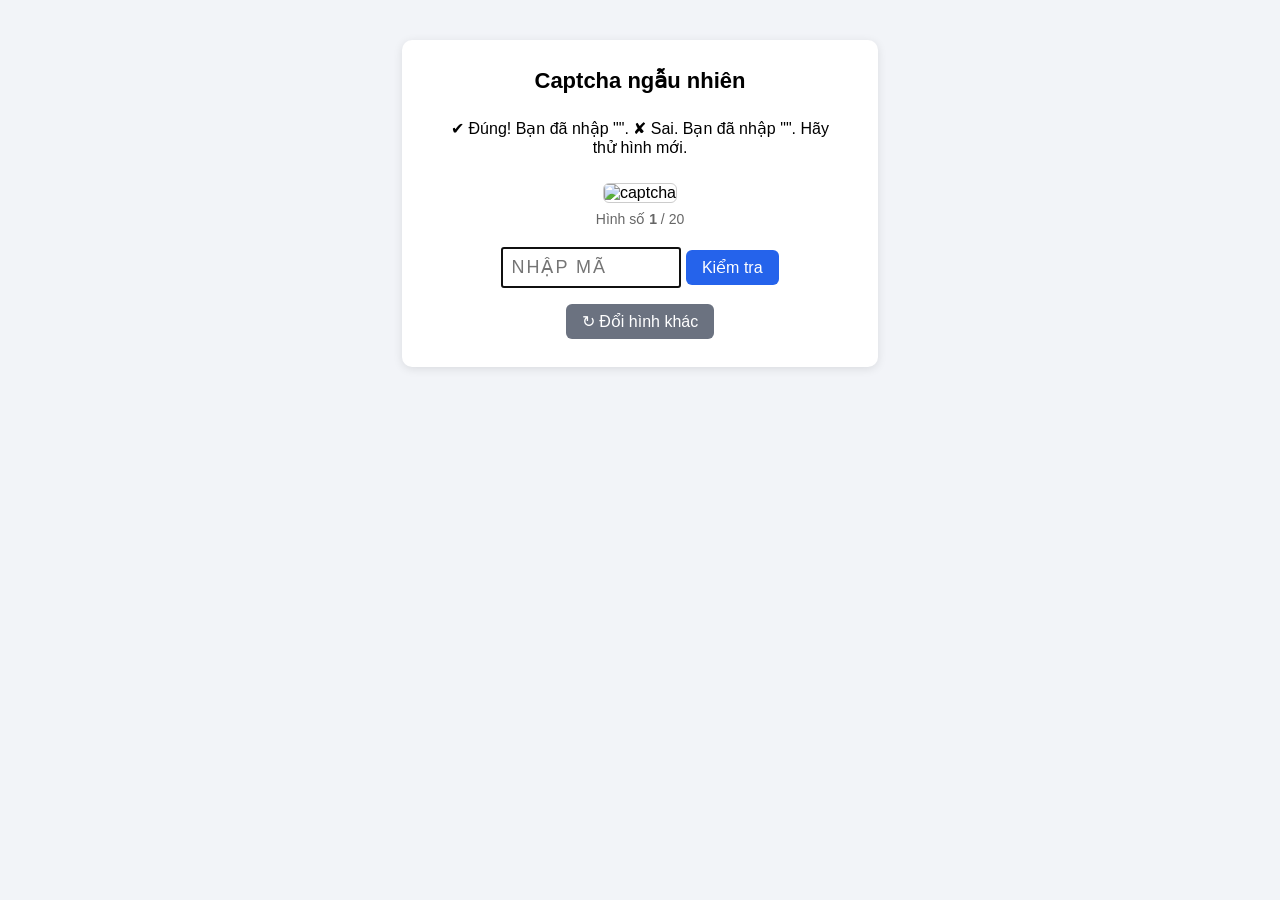
<file: Phan_1.2.2/Duan_1.10/target/classes/templates/index.html>
<!DOCTYPE html>
<html xmlns:th="http://www.thymeleaf.org" lang="vi">
<head>
    <meta charset="UTF-8">
    <meta name="viewport" content="width=device-width, initial-scale=1">
    <title>Captcha ngẫu nhiên</title>
    <style>
        body { font-family: Arial, sans-serif; background: #f2f4f8; margin: 0; padding: 40px 16px; }
        .card { max-width: 420px; margin: 0 auto; background: #fff; border-radius: 10px;
                box-shadow: 0 2px 10px rgba(0, 0, 0, .1); padding: 28px; text-align: center; }
        h1 { font-size: 22px; margin-top: 0; }
        .captcha { border: 1px solid #ccc; border-radius: 6px; max-width: 100%; }
        .meta { color: #666; font-size: 14px; margin: 8px 0 20px; }
        input[type=text] { font-size: 18px; padding: 8px; width: 160px; text-transform: uppercase; letter-spacing: 2px; }
        button, .btn { font-size: 16px; padding: 8px 16px; border: none; border-radius: 6px;
                       background: #2563eb; color: #fff; cursor: pointer; text-decoration: none; }
        .btn.secondary { background: #6b7280; display: inline-block; margin-top: 16px; }
        .result { padding: 10px; border-radius: 6px; margin-bottom: 16px; }
        .result.ok { background: #dcfce7; color: #166534; }
        .result.fail { background: #fee2e2; color: #991b1b; }
    </style>
</head>
<body>
<div class="card">
    <h1>Captcha ngẫu nhiên</h1>

    <!-- Kết quả lần kiểm tra trước (flash attribute, chỉ hiện một lần) -->
    <div th:if="${ok != null}" class="result" th:classappend="${ok} ? 'ok' : 'fail'">
        <span th:if="${ok}">✔ Đúng! Bạn đã nhập "<b th:text="${answer}"></b>".</span>
        <span th:unless="${ok}">✘ Sai. Bạn đã nhập "<b th:text="${answer}"></b>". Hãy thử hình mới.</span>
    </div>

    <img class="captcha" th:src="@{${imageUrl}}" alt="captcha" width="220" height="80">
    <p class="meta">Hình số <b th:text="${index}">1</b> / <span th:text="${total}">20</span></p>

    <form th:action="@{/verify}" method="post">
        <input type="text" name="answer" maxlength="6" placeholder="Nhập mã" autocomplete="off" required autofocus>
        <button type="submit">Kiểm tra</button>
    </form>

    <a class="btn secondary" th:href="@{/}">↻ Đổi hình khác</a>
</div>
</body>
</html>
</file>
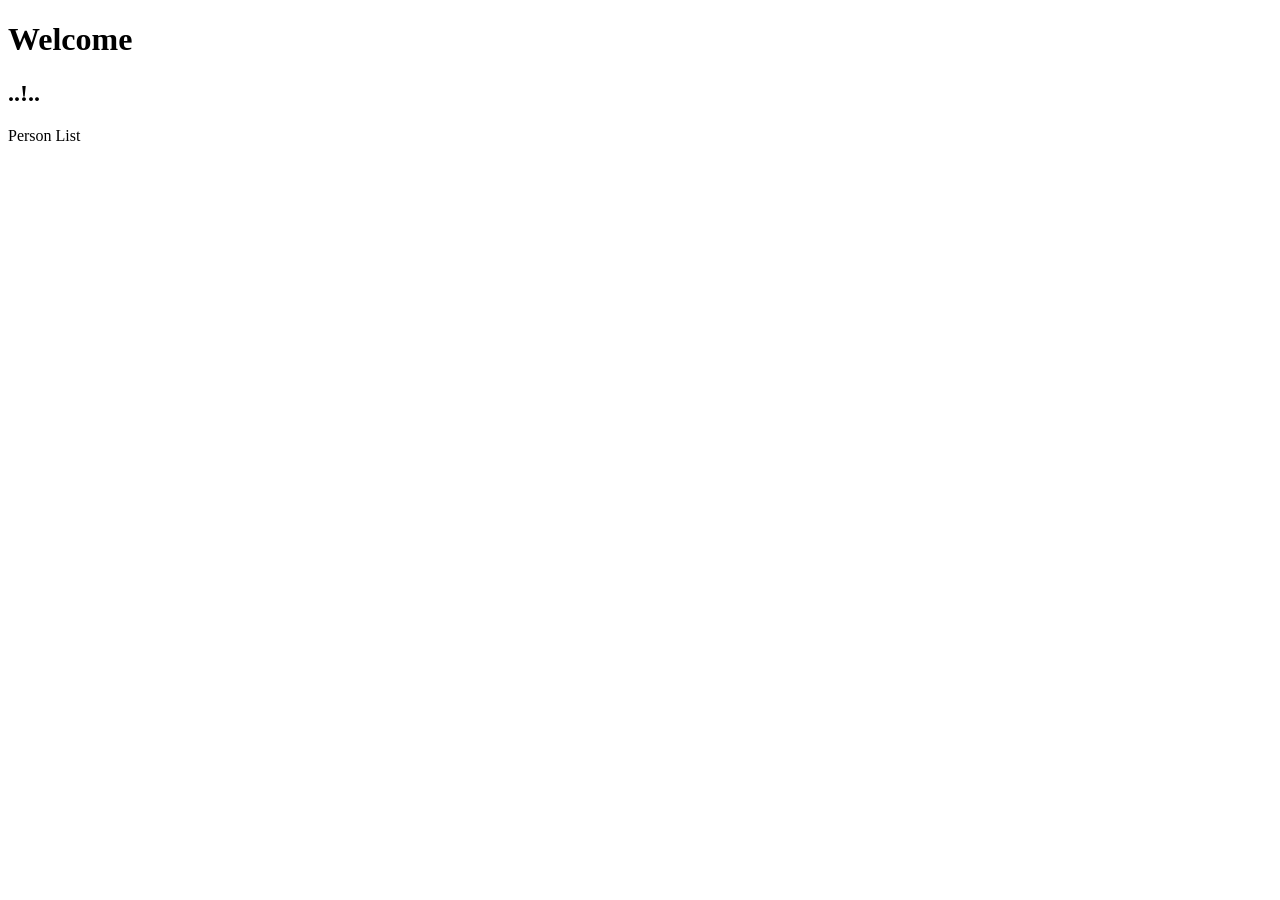
<file: Phan_1.2.2/Duan_1.9/target/classes/templates/index.html>
<!DOCTYPE HTML>
<html xmlns:th="http://www.thymeleaf.org">
<head>
    <meta charset="UTF-8" />
    <title>Welcome</title>
    <link rel="stylesheet" type="text/css" th:href="@{/css/style.css}"/>
</head>
<body>
    <h1>Welcome</h1>
    <h2 th:utext="${message}">..!..</h2>

    <a th:href="@{/personList}">Person List</a>
</body>
</html>
</file>
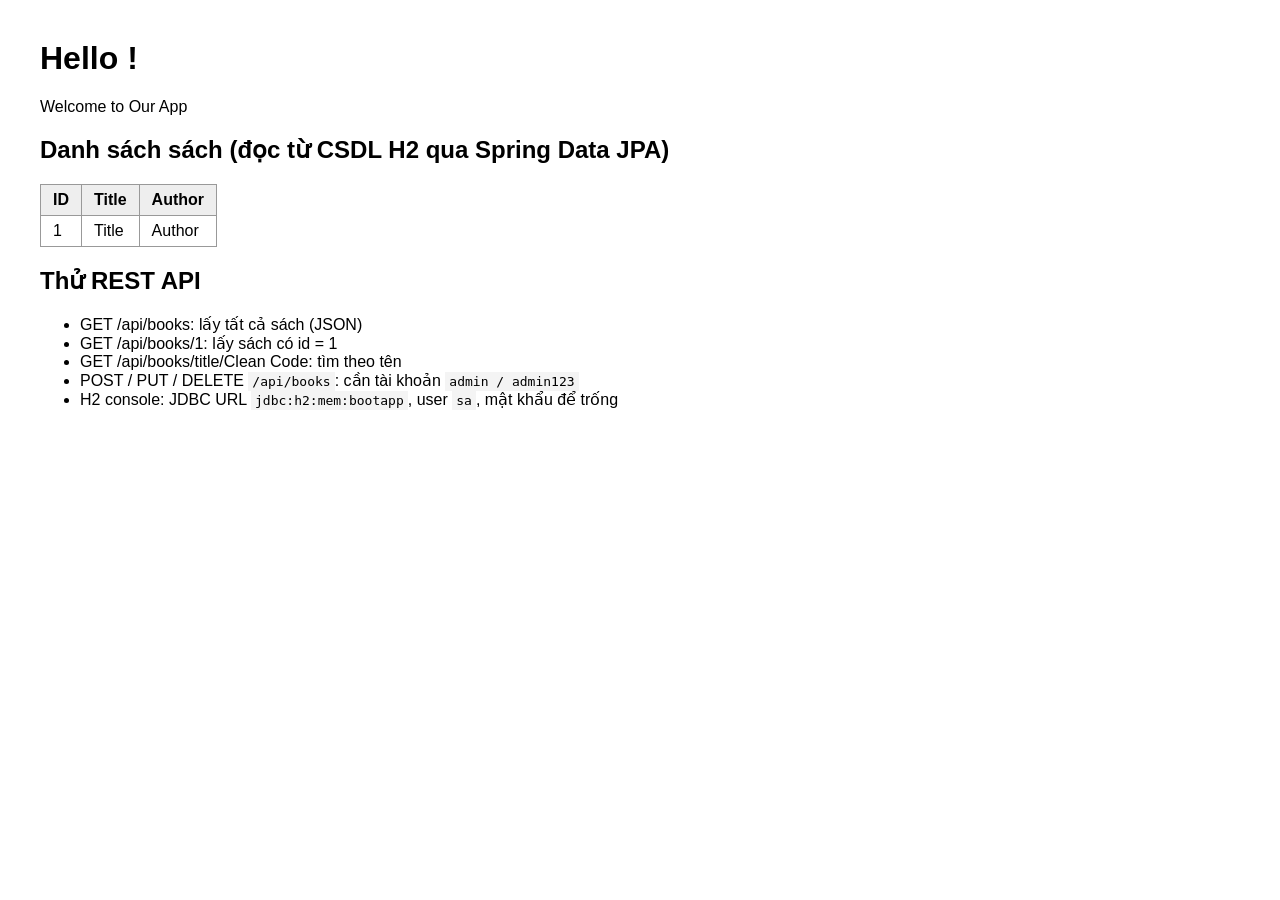
<file: Phan_1.2.2/Duan_1.8/target/classes/templates/home.html>
<!DOCTYPE html>
<html xmlns:th="http://www.thymeleaf.org">
<head>
    <meta charset="UTF-8">
    <title>Home Page</title>
    <style>
        body { font-family: Arial, sans-serif; margin: 40px; }
        table { border-collapse: collapse; margin-top: 12px; }
        th, td { border: 1px solid #999; padding: 6px 12px; text-align: left; }
        th { background: #eee; }
        code { background: #f4f4f4; padding: 2px 4px; }
    </style>
</head>
<body>
<h1>Hello !</h1>
<p>Welcome to <span th:text="${appName}">Our App</span></p>

<h2>Danh sách sách (đọc từ CSDL H2 qua Spring Data JPA)</h2>
<table>
    <tr><th>ID</th><th>Title</th><th>Author</th></tr>
    <tr th:each="book : ${books}">
        <td th:text="${book.id}">1</td>
        <td th:text="${book.title}">Title</td>
        <td th:text="${book.author}">Author</td>
    </tr>
</table>

<h2>Thử REST API</h2>
<ul>
    <li><a th:href="@{/api/books}">GET /api/books</a>: lấy tất cả sách (JSON)</li>
    <li><a th:href="@{/api/books/1}">GET /api/books/1</a>: lấy sách có id = 1</li>
    <li><a th:href="@{/api/books/title/Clean Code}">GET /api/books/title/Clean Code</a>: tìm theo tên</li>
    <li>POST / PUT / DELETE <code>/api/books</code>: cần tài khoản <code>admin / admin123</code></li>
    <li><a th:href="@{/h2-console}">H2 console</a>: JDBC URL <code>jdbc:h2:mem:bootapp</code>, user <code>sa</code>, mật khẩu để trống</li>
</ul>
</body>
</html>
</file>
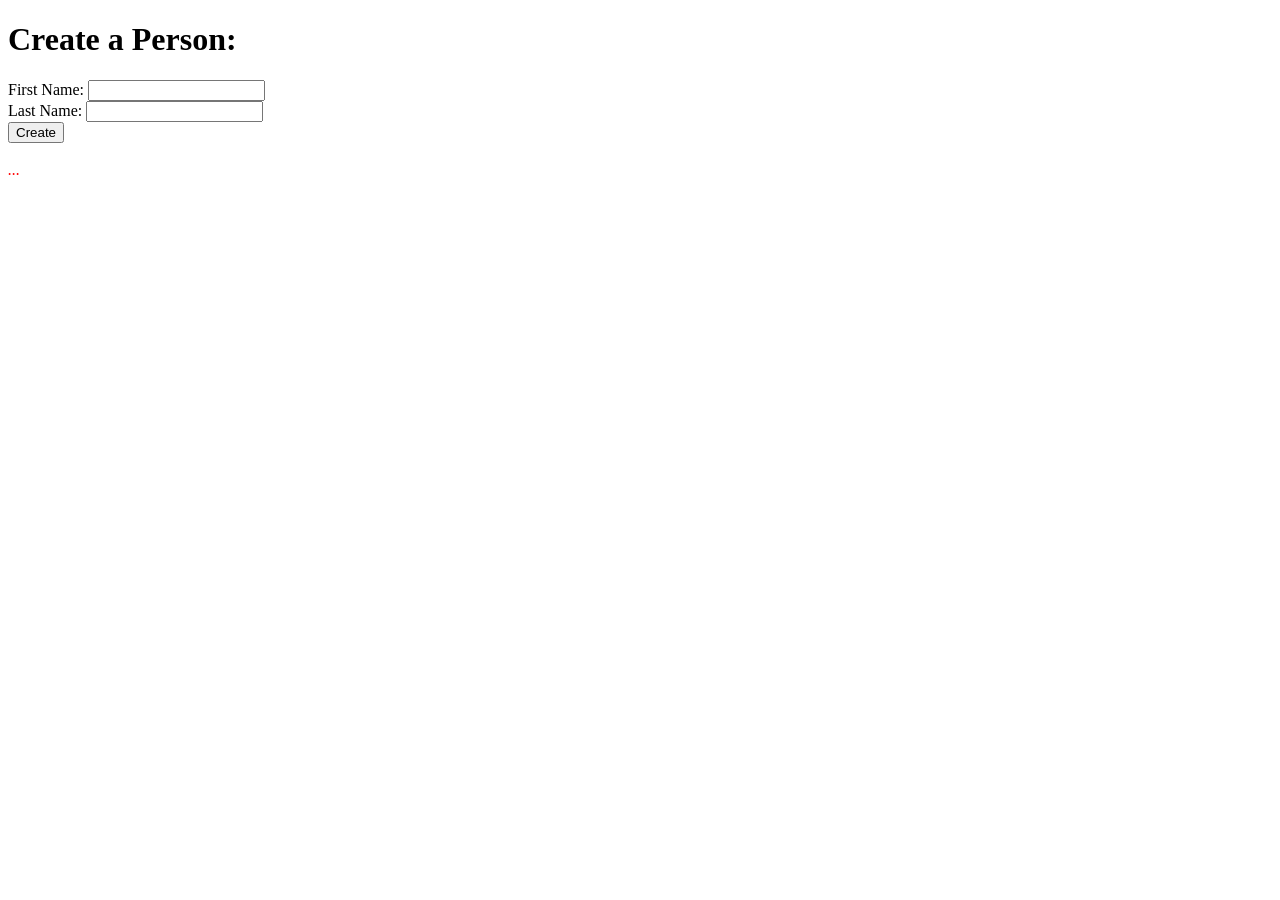
<file: Phan_1.2.2/Duan_1.9/target/classes/templates/addPerson.html>
<!DOCTYPE HTML>
<html xmlns:th="http://www.thymeleaf.org">
<head>
    <meta charset="UTF-8" />
    <title>Add Person</title>
    <link rel="stylesheet" type="text/css" th:href="@{/css/style.css}"/>
</head>
<body>
    <h1>Create a Person:</h1>

    <!-- th:object gắn form với PersonForm, th:field gắn từng ô nhập với một thuộc tính -->
    <form th:action="@{/addPerson}" th:object="${personForm}" method="POST">
        First Name:
        <input type="text" th:field="*{firstName}" />
        <br/>
        Last Name:
        <input type="text" th:field="*{lastName}" />
        <br/>
        <input type="submit" value="Create" />
    </form>

    <br/>

    <!-- Chỉ hiển thị khi controller gửi errorMessage -->
    <div th:if="${errorMessage}" th:utext="${errorMessage}"
         style="color:red;font-style:italic;">
        ...
    </div>
</body>
</html>
</file>
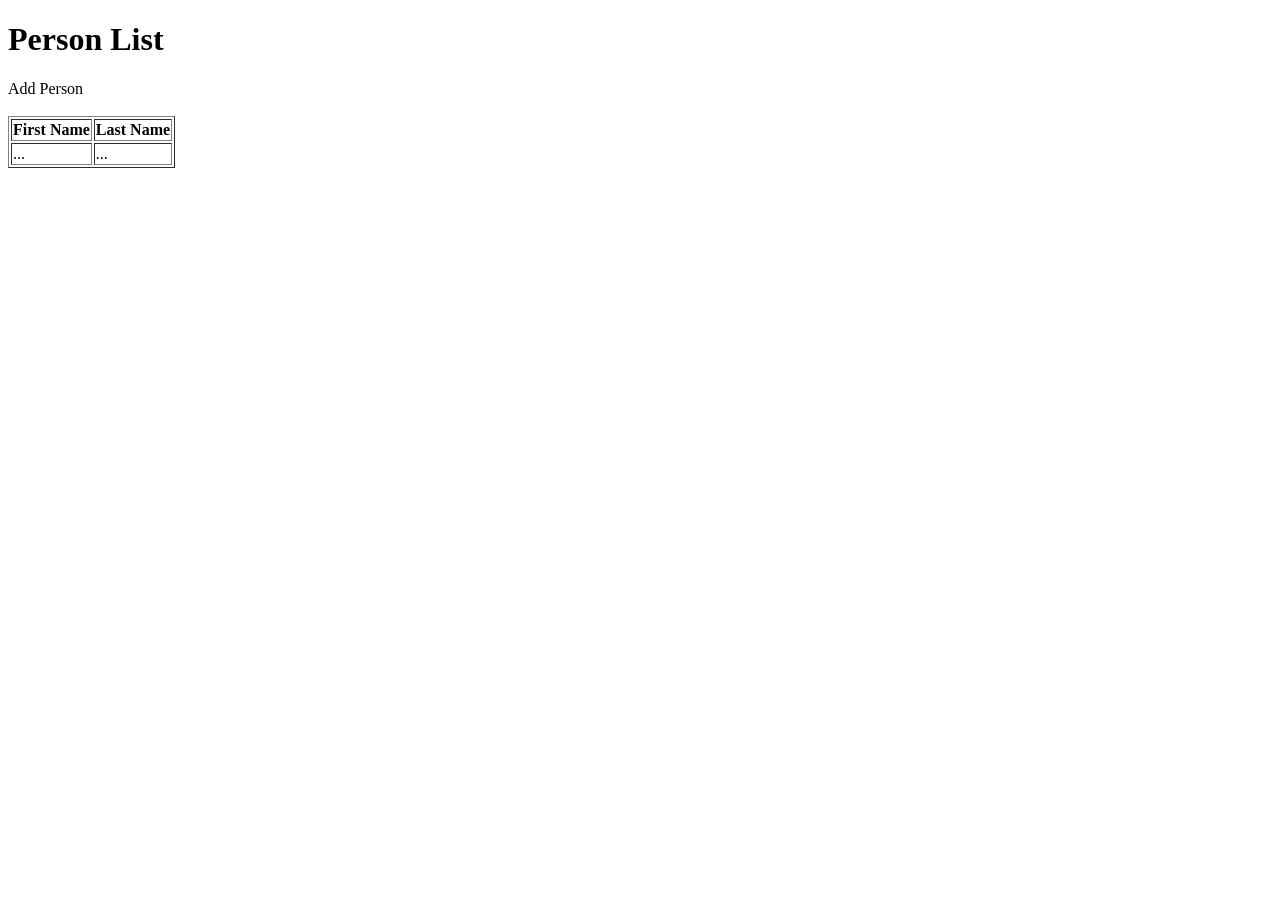
<file: Phan_1.2.2/Duan_1.9/target/classes/templates/personList.html>
<!DOCTYPE HTML>
<html xmlns:th="http://www.thymeleaf.org">
<head>
    <meta charset="UTF-8" />
    <title>Person List</title>
    <link rel="stylesheet" type="text/css" th:href="@{/css/style.css}"/>
</head>
<body>
    <h1>Person List</h1>
    <a th:href="@{/addPerson}">Add Person</a>
    <br/><br/>
    <div>
        <table border="1">
            <tr>
                <th>First Name</th>
                <th>Last Name</th>
            </tr>
            <tr th:each="person : ${persons}">
                <td th:text="${person.firstName}">...</td>
                <td th:text="${person.lastName}">...</td>
            </tr>
        </table>
    </div>
</body>
</html>
</file>
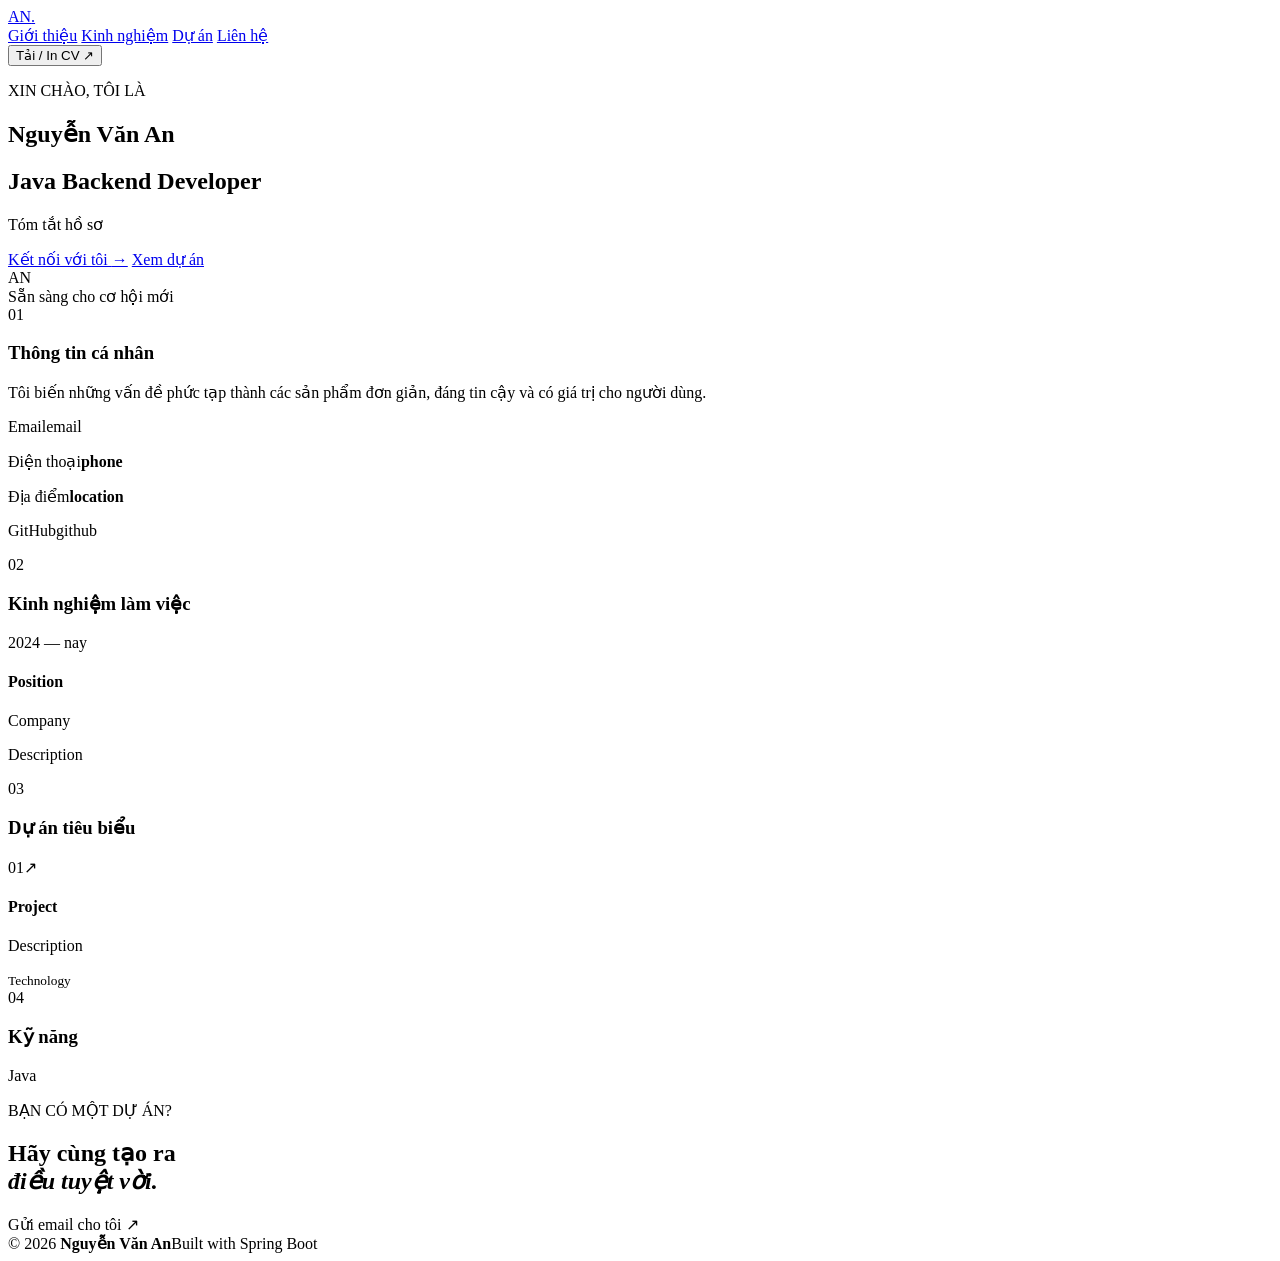
<file: Phan_1.3.3/Duan_1.13/src/main/resources/templates/cv.html>
<!DOCTYPE html>
<html lang="vi" xmlns:th="http://www.thymeleaf.org">
<head>
    <meta charset="UTF-8">
    <meta name="viewport" content="width=device-width, initial-scale=1.0">
    <meta name="description" content="CV cá nhân của Nguyễn Văn An - Java Backend Developer">
    <title th:text="${profile.name + ' | ' + profile.role}">Personal CV</title>
    <link rel="preconnect" href="https://fonts.googleapis.com">
    <link rel="preconnect" href="https://fonts.gstatic.com" crossorigin>
    <link href="https://fonts.googleapis.com/css2?family=DM+Sans:wght@400;500;600;700&family=Space+Grotesk:wght@500;600;700&display=swap" rel="stylesheet">
    <link rel="stylesheet" th:href="@{/css/cv.css}">
</head>
<body>
<header class="topbar">
    <a class="brand" href="#top">AN<span>.</span></a>
    <nav>
        <a href="#about">Giới thiệu</a>
        <a href="#experience">Kinh nghiệm</a>
        <a href="#projects">Dự án</a>
        <a href="#contact">Liên hệ</a>
    </nav>
    <button class="print-button" onclick="window.print()">Tải / In CV <span>↗</span></button>
</header>

<main id="top">
    <section class="hero container">
        <div class="hero-copy">
            <p class="eyebrow">XIN CHÀO, TÔI LÀ</p>
            <h1 th:text="${profile.name}">Nguyễn Văn An</h1>
            <h2 th:text="${profile.role}">Java Backend Developer</h2>
            <p class="summary" th:text="${profile.summary}">Tóm tắt hồ sơ</p>
            <div class="hero-actions">
                <a class="button primary" href="#contact">Kết nối với tôi <span>→</span></a>
                <a class="button secondary" href="#projects">Xem dự án</a>
            </div>
        </div>
        <div class="avatar-card">
            <div class="avatar">AN</div>
            <div class="availability"><i></i> Sẵn sàng cho cơ hội mới</div>
        </div>
    </section>

    <section id="about" class="section container">
        <div class="section-heading"><span>01</span><h3>Thông tin cá nhân</h3></div>
        <div class="about-grid">
            <p class="large-copy">Tôi biến những vấn đề phức tạp thành các sản phẩm đơn giản, đáng tin cậy và có giá trị cho người dùng.</p>
            <div class="contact-list">
                <p><span>Email</span><a th:href="'mailto:' + ${profile.email}" th:text="${profile.email}">email</a></p>
                <p><span>Điện thoại</span><strong th:text="${profile.phone}">phone</strong></p>
                <p><span>Địa điểm</span><strong th:text="${profile.location}">location</strong></p>
                <p><span>GitHub</span><a th:href="'https://' + ${profile.github}" th:text="${profile.github}">github</a></p>
            </div>
        </div>
    </section>

    <section id="experience" class="section container">
        <div class="section-heading"><span>02</span><h3>Kinh nghiệm làm việc</h3></div>
        <div class="timeline">
            <article class="timeline-item" th:each="item : ${profile.experiences}">
                <div class="period" th:text="${item.period}">2024 — nay</div>
                <div><h4 th:text="${item.position}">Position</h4><p class="company" th:text="${item.company}">Company</p><p th:text="${item.description}">Description</p></div>
            </article>
        </div>
    </section>

    <section id="projects" class="section container">
        <div class="section-heading"><span>03</span><h3>Dự án tiêu biểu</h3></div>
        <div class="project-grid">
            <article class="project-card" th:each="project, stat : ${profile.projects}">
                <div class="project-top"><span th:text="'0' + ${stat.count}">01</span><a th:href="${project.link}" aria-label="Xem dự án">↗</a></div>
                <h4 th:text="${project.name}">Project</h4>
                <p th:text="${project.description}">Description</p>
                <small th:text="${project.technologies}">Technology</small>
            </article>
        </div>
    </section>

    <section class="section container skills-section">
        <div class="section-heading"><span>04</span><h3>Kỹ năng</h3></div>
        <div class="skill-list"><span th:each="skill : ${profile.skills}" th:text="${skill}">Java</span></div>
    </section>

    <section id="contact" class="contact-section">
        <div class="container contact-inner">
            <p class="eyebrow">BẠN CÓ MỘT DỰ ÁN?</p>
            <h2>Hãy cùng tạo ra<br><em>điều tuyệt vời.</em></h2>
            <a class="button light" th:href="'mailto:' + ${profile.email}">Gửi email cho tôi <span>↗</span></a>
        </div>
    </section>
</main>
<footer class="container footer"><span>© 2026 <b th:text="${profile.name}">Nguyễn Văn An</b></span><span>Built with Spring Boot</span></footer>
</body>
</html>
</file>
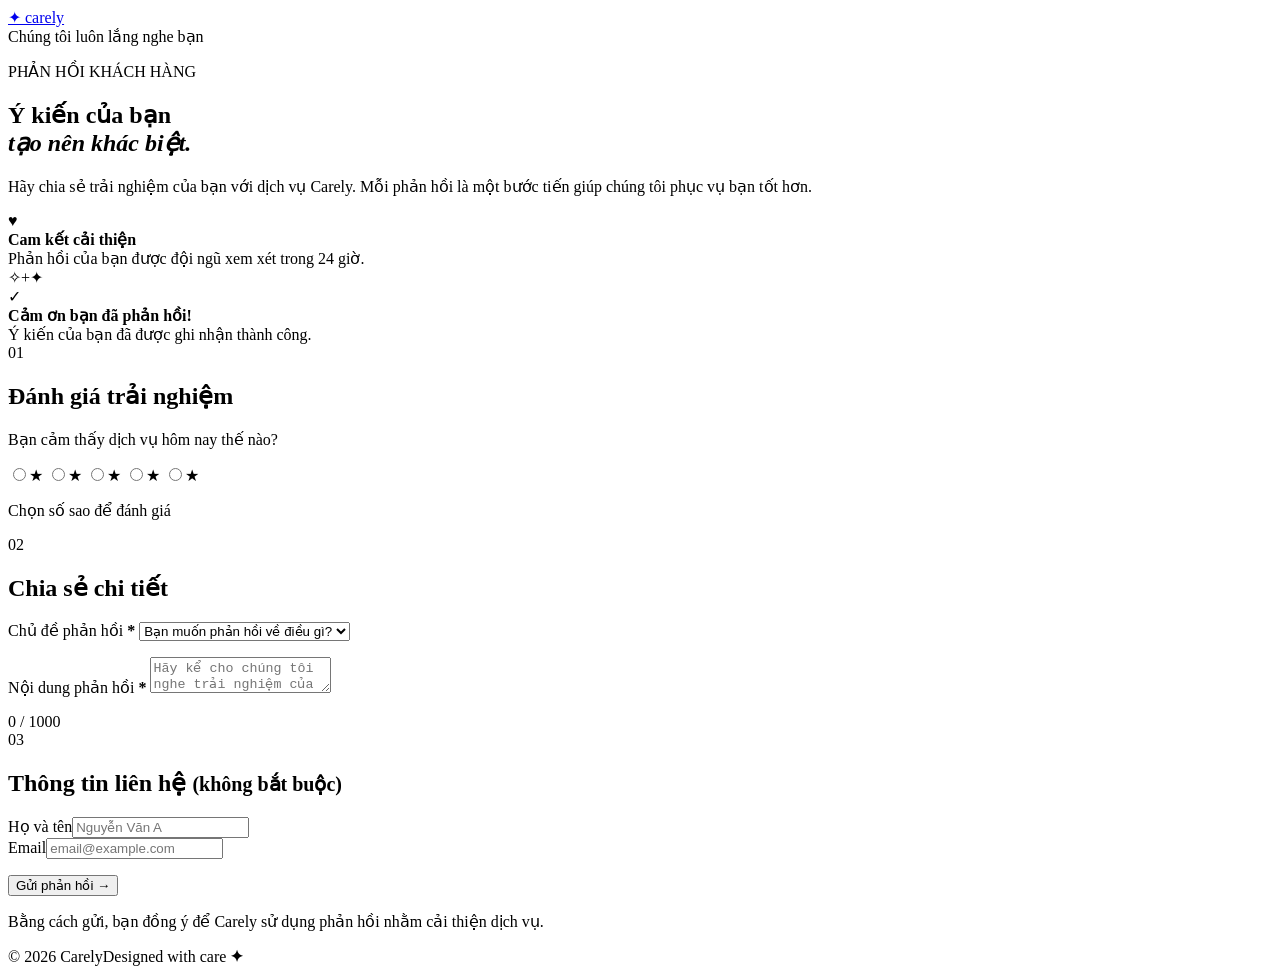
<file: Phan_1.3.3/Duan_1.14/src/main/resources/templates/feedback.html>
<!DOCTYPE html>
<html lang="vi" xmlns:th="http://www.thymeleaf.org">
<head>
    <meta charset="UTF-8">
    <meta name="viewport" content="width=device-width, initial-scale=1.0">
    <meta name="description" content="Gửi phản hồi về chất lượng dịch vụ">
    <title>Phản hồi dịch vụ | Carely</title>
    <link rel="preconnect" href="https://fonts.googleapis.com">
    <link rel="preconnect" href="https://fonts.gstatic.com" crossorigin>
    <link href="https://fonts.googleapis.com/css2?family=DM+Sans:wght@400;500;600;700&family=Manrope:wght@600;700;800&display=swap" rel="stylesheet">
    <link rel="stylesheet" th:href="@{/css/feedback.css}">
</head>
<body>
<header class="nav container">
    <a class="logo" href="/"><span>✦</span> carely</a>
    <div class="nav-note"><i></i> Chúng tôi luôn lắng nghe bạn</div>
</header>

<main class="layout container">
    <section class="intro">
        <p class="overline">PHẢN HỒI KHÁCH HÀNG</p>
        <h1>Ý kiến của bạn<br><em>tạo nên khác biệt.</em></h1>
        <p class="lead">Hãy chia sẻ trải nghiệm của bạn với dịch vụ Carely. Mỗi phản hồi là một bước tiến giúp chúng tôi phục vụ bạn tốt hơn.</p>
        <div class="trust">
            <div class="trust-icon">♥</div>
            <div><strong>Cam kết cải thiện</strong><br><span>Phản hồi của bạn được đội ngũ xem xét trong 24 giờ.</span></div>
        </div>
        <div class="decor"><span>✧</span><span>+</span><span>✦</span></div>
    </section>

    <section class="form-card">
        <div th:if="${sent}" class="success" role="status">
            <span class="success-icon">✓</span>
            <div><strong>Cảm ơn bạn đã phản hồi!</strong><br><span>Ý kiến của bạn đã được ghi nhận thành công.</span></div>
        </div>
        <form th:action="@{/feedback}" th:object="${feedback}" method="post">
            <div class="form-head"><span>01</span><h2>Đánh giá trải nghiệm</h2></div>
            <p class="question">Bạn cảm thấy dịch vụ hôm nay thế nào?</p>
            <div class="rating">
                <input type="radio" id="star5" th:field="*{rating}" value="5"><label for="star5" title="Rất hài lòng">★</label>
                <input type="radio" id="star4" th:field="*{rating}" value="4"><label for="star4" title="Hài lòng">★</label>
                <input type="radio" id="star3" th:field="*{rating}" value="3"><label for="star3" title="Bình thường">★</label>
                <input type="radio" id="star2" th:field="*{rating}" value="2"><label for="star2" title="Chưa hài lòng">★</label>
                <input type="radio" id="star1" th:field="*{rating}" value="1"><label for="star1" title="Rất không hài lòng">★</label>
            </div>
            <p class="hint">Chọn số sao để đánh giá</p>
            <p class="error" th:if="${#fields.hasErrors('rating')}" th:errors="*{rating}"></p>

            <div class="form-head second"><span>02</span><h2>Chia sẻ chi tiết</h2></div>
            <label class="field-label" for="topic">Chủ đề phản hồi <b>*</b></label>
            <select id="topic" th:field="*{topic}">
                <option value="">Bạn muốn phản hồi về điều gì?</option>
                <option value="Chất lượng dịch vụ">Chất lượng dịch vụ</option>
                <option value="Thái độ phục vụ">Thái độ phục vụ</option>
                <option value="Giao diện và trải nghiệm">Giao diện và trải nghiệm</option>
                <option value="Khác">Khác</option>
            </select>
            <p class="error" th:if="${#fields.hasErrors('topic')}" th:errors="*{topic}"></p>
            <label class="field-label" for="message">Nội dung phản hồi <b>*</b></label>
            <textarea id="message" th:field="*{message}" placeholder="Hãy kể cho chúng tôi nghe trải nghiệm của bạn..." maxlength="1000"></textarea>
            <div class="textarea-foot"><p class="error" th:if="${#fields.hasErrors('message')}" th:errors="*{message}"></p><span>0 / 1000</span></div>

            <div class="form-head second"><span>03</span><h2>Thông tin liên hệ <small>(không bắt buộc)</small></h2></div>
            <div class="two-col">
                <div><label class="field-label" for="name">Họ và tên</label><input id="name" th:field="*{name}" placeholder="Nguyễn Văn A"></div>
                <div><label class="field-label" for="email">Email</label><input id="email" type="email" th:field="*{email}" placeholder="email@example.com"></div>
            </div>
            <p class="error" th:if="${#fields.hasErrors('email')}" th:errors="*{email}"></p>
            <button class="submit" type="submit">Gửi phản hồi <span>→</span></button>
            <p class="privacy">Bằng cách gửi, bạn đồng ý để Carely sử dụng phản hồi nhằm cải thiện dịch vụ.</p>
        </form>
    </section>
</main>
<footer class="container footer"><span>© 2026 Carely</span><span>Designed with care <b>✦</b></span></footer>
<script>
    const message = document.getElementById('message');
    const counter = document.querySelector('.textarea-foot span');
    if (message && counter) message.addEventListener('input', () => counter.textContent = message.value.length + ' / 1000');
</script>
</body>
</html>
</file>
